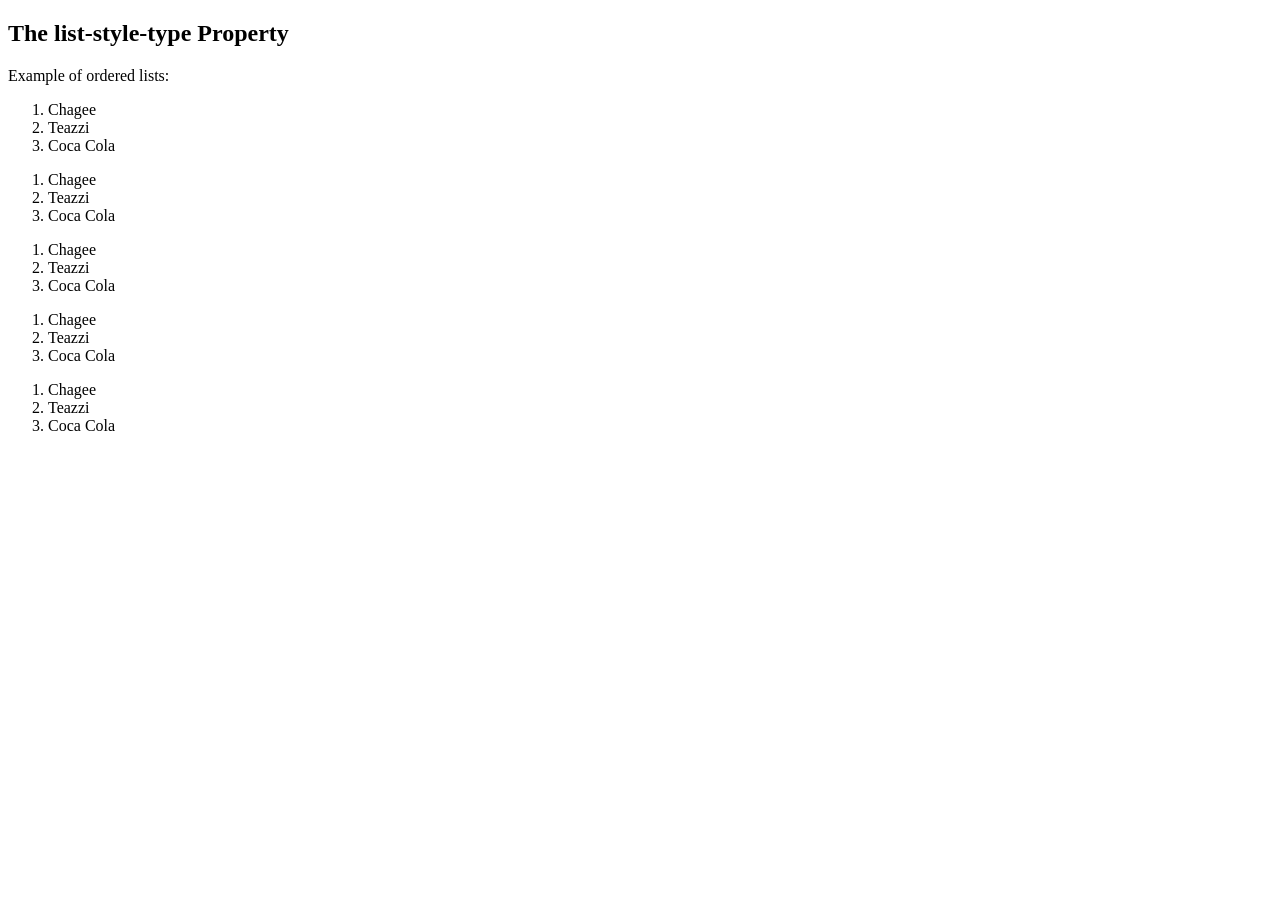
<file: list.html>
<!DOCTYPE html>
<html>
<head>
</head>
<body>
<h2>The list-style-type
Property</h2>
<p>Example of ordered lists:</p>
<ol class="a">
<li>Chagee</li>
<li>Teazzi</li>
<li>Coca Cola</li>
</ol>
<ol class="b">
<li>Chagee</li>
<li>Teazzi</li>
<li>Coca Cola</li>
</ol>
<ol class="c">
<li>Chagee</li>
<li>Teazzi</li>
<li>Coca Cola</li>
</ol>
<ol class="d">
<li>Chagee</li>
<li>Teazzi</li>
<li>Coca Cola</li>
</ol>
<ol class="e">
<li>Chagee</li>
<li>Teazzi</li>
<li>Coca Cola</li>
</ol>
</body>
</html>
</file>
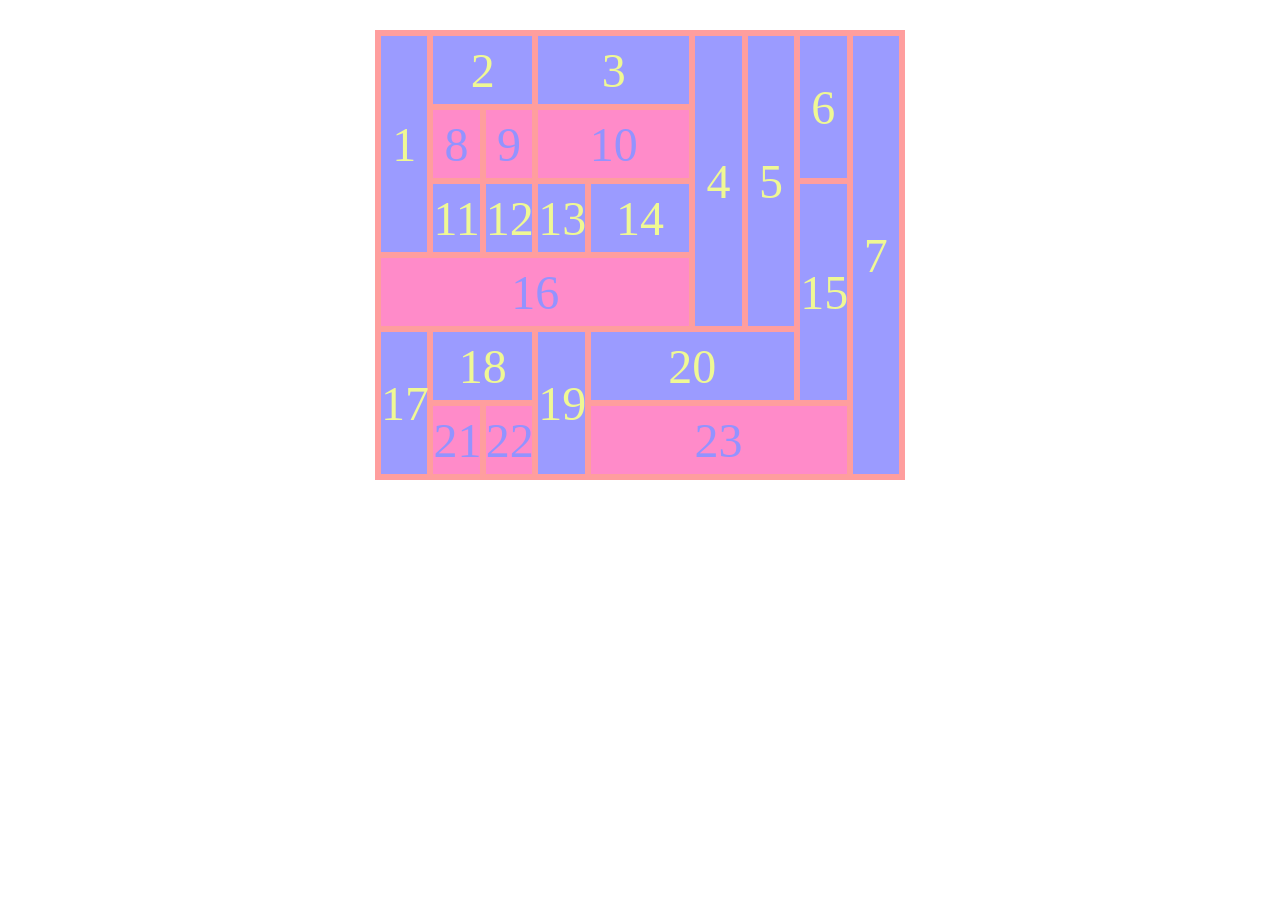
<file: tabel.html>
<!DOCTYPE html>
<html>
<head>
    <title>Table Rowspan Colspan</title>
    <link rel="stylesheet" href="tabel.css">
</head>

<body>

<table>
    <colgroup>
        <col><col><col><col><col>
        <col><col><col><col><col>
    </colgroup>

    <tr>
        <td class="blue" rowspan="3">1</td>
        <td class="blue" colspan="2">2</td>
        <td class="blue" colspan="3">3</td>
        <td class="blue" rowspan="4">4</td>
        <td class="blue" rowspan="4">5</td>
        <td class="blue" rowspan="2">6</td>
        <td class="blue" rowspan="6">7</td>
    </tr>

    <tr>
        <td class="pink">8</td>
        <td class="pink">9</td>
        <td class="pink" colspan="3">10</td>
    </tr>

    <tr>
        <td class="blue">11</td>
        <td class="blue">12</td>
        <td class="blue">13</td>
        <td class="blue" colspan="2">14</td>
        <td class="blue" rowspan="3">15</td>
    </tr>

    <tr>
        <td class="pink" colspan="6">16</td>
    </tr>

    <tr>
        <td class="blue" rowspan="2">17</td>
        <td class="blue" colspan="2">18</td>
        <td class="blue" rowspan="2">19</td>
        <td class="blue" colspan="4">20</td>
    </tr>

    <tr>
        <td class="pink">21</td>
        <td class="pink">22</td>
        <td class="pink" colspan="5">23</td>
    </tr>

</table>

</body>
</html>
</file>
<file: tabel.css>
body {
    background-color: white;
    font-family: Georgia, serif;
}

table {
    width: 530px;
    height: 450px;
    border-collapse: collapse;
    table-layout: fixed;
    margin: 30px auto;
    border: 6px solid red;
}

td {
    border: 6px solid #ff9e9e;
    text-align: center;
    vertical-align: middle;
    font-size: 48px;
    padding: 0;
}

.blue {
    background-color: #9b9bff;
    color: lab(95.36% -13.79 47.05);
}

.pink {
    background-color: rgb(255, 139, 201);
    color: #9393ff;
}
</file>
